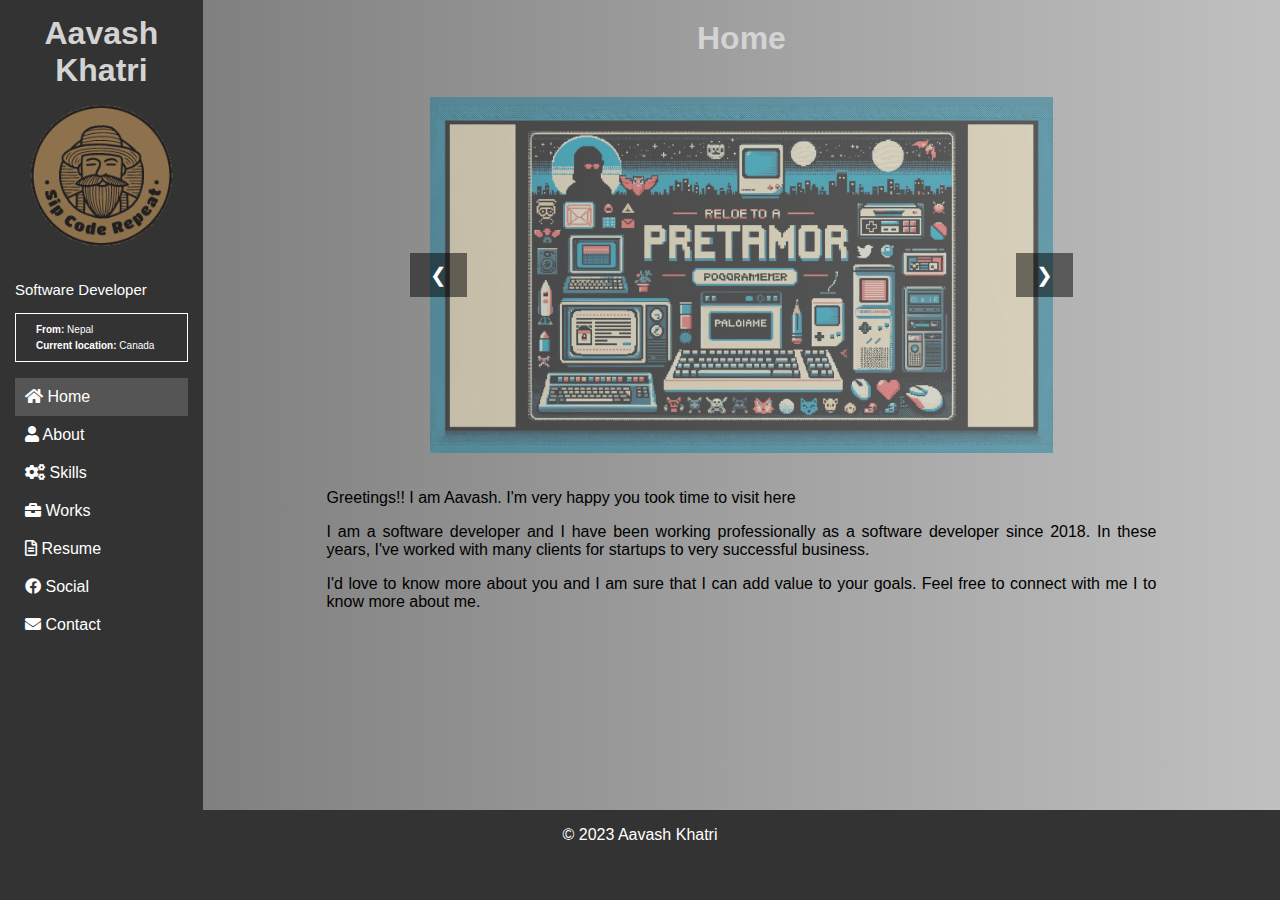
<file: index.html>
<!DOCTYPE html>
<html lang="en">

<head>
    <link rel="icon" href="assets/images/logo.png" type="image/x-icon">
    <title>Aavash Khatri</title>
    <meta charset="UTF-8">
    <meta name="viewport" content="width=device-width, initial-scale=1.0">
    <link rel="stylesheet" href="//use.fontawesome.com/releases/v5.0.7/css/all.css">
    <link rel="stylesheet" href="assets/css/all.css">
</head>

<body>
    <div class="container">
        <nav id="sidebar-nav" class="page-main">
            <h1 class="nav-display">Aavash Khatri</h1>
            <div class="logo-container">
                <img src="assets/images/logo.png" alt="Logo" class="logo">
            </div>
            <p class="nav-display">Software Developer </p>
            <div id="sidebar-intro" class="nav-text">
                <div class="intro-def">
                    <b>From: </b> <span>Nepal</span>

                </div>
                <div class="intro-def">
                    <b>Current location: </b> <span>Canada</span>
                </div>
            </div>
            <ul>
                <li id="home"><a href="#"><i class="fas fa-home"></i> <span class="nav-text">Home</span></a></li>
                <li id="about"><a href="#"><i class="fas fa-user"></i> <span class="nav-text">About</span></a></li>
                <li id="skills"><a href="#"><i class="fas fa-cogs"></i> <span class="nav-text">Skills</span></a></li>
                <li id="works"><a href="#"><i class="fas fa-briefcase"></i> <span class="nav-text">Works</span></a></li>
                <li id="resume"><a href="#"><i class="far fa-file-alt"></i> <span class="nav-text">Resume</span></a></li>
                <li id="social"><a href="#"><i class="fab fa-facebook"></i> <span class="nav-text">Social</span></a></li>
                <!-- <li id="hobbies"><a href="#"><i class="fas fa-futbol"></i> <span class="nav-text">Hobbies</span></a></li> -->
                <!-- <li id="open_source"><a href="#"><i class="fab fa-github"></i> <span class="nav-text">Contribution</span></a></li> -->
                <li id="contact_me"><a href="#"><i class="fas fa-envelope"></i> <span class="nav-text">Contact</span></a></li>
            </ul>
        </nav>

            <div id="content" class="page-main" ></div>
    </div>
        <div class="footer">
            <p>&copy; 2023 Aavash Khatri</p>
        </div>

    <script src="assets/js/main.js"></script>
    <script src="assets/js/slider.js"></script>
</body>

</html>
</file>
<file: assets/css/all.css>
@import "about.css";
@import "contact.css";
@import "home.css";
@import "main.css";
@import "slider.css";
@import "skills.css";
@import "work.css";
@import "resume.css";
@import "social.css";
</file>
